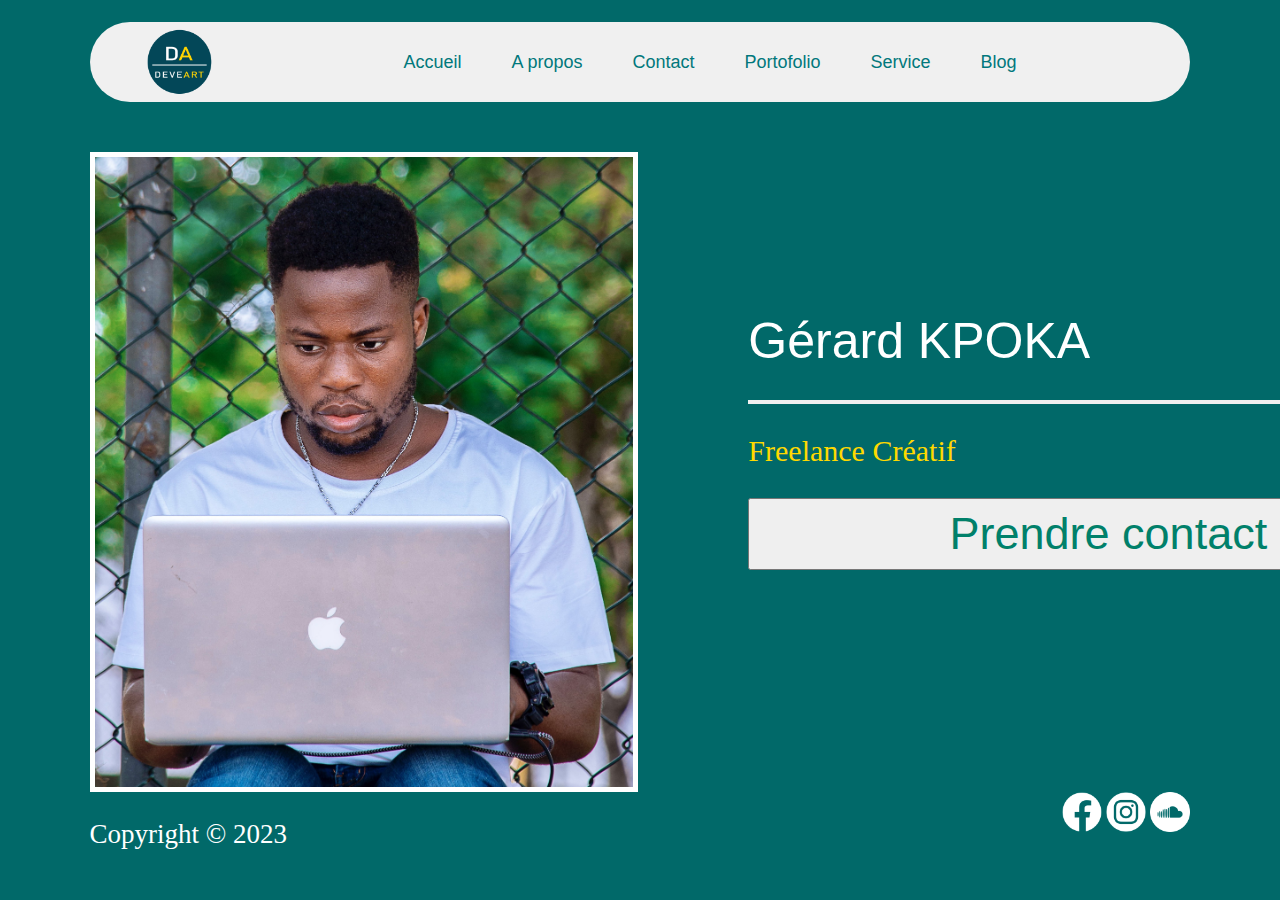
<file: html/index.html>
<!DOCTYPE html>
<html lang="en">
<head>
    <meta charset="UTF-8">
    <meta http-equiv="X-UA-Compatible" content="IE=edge">
    <meta name="viewport" content="width=device-width, initial-scale=1.0">
    <title>Deveart-Portofolio</title>
    <link rel="icon" type="" href="/Images/favicon.png"/>
    <link rel="stylesheet" href="/Css/Accueil.css">
</head>
<body>
        <nav class="" style="display: flex;" >
            
            <a href="#"><img class="nav-img" style="height: 120px;" src="/Images/deveart logo copie.png" alt=""></a>
           <ul id="monSidenav"  class="liste-nav" >
                        <!-- <a id="closeBtn" href="#" class="close">&times;</a> -->
                        <li class="liste" ><a href="/html/index.html">Accueil</a></li>
                        <li class="liste"><a href="#">A propos</a></li>
                        <li class="liste"><a href="#">Contact</a></li>
                        <li class="liste"><a href="/html/Portofolio.html">Portofolio</a></li>
                        <li class="liste"><a href="#">Service</a></li>
                        <li class="liste"><a href="#">Blog</a></li>
                        <!-- <a href="#" id="openBtn">
                            <span class="burger-icon">
                            <span></span>
                            <span></span>
                            <span></span>
                            </span>
                        </a> -->
          </ul>
        
        </nav>

        <section class="section1" >
            <div  style="display: flex;" >
                <img style="height: 70vh; min-height: 8vh; border: 5px solid; color: white;" src="/Images/IMG_5538.JPG" alt="">
                <div class="détails" style=" margin: 10%; flex-wrap: wrap;" >
                    <p class="nom" >Gérard KPOKA</p>
                    <hr class="trait" >
                    <p style="font-size: 30px; color: rgb(255, 217, 0);" >Freelance Créatif</p>
                   <a href="/html/Formulaire.html"> <button style="height: 8vh; width: 80vh; font-size: 5vh;  color: rgb(0, 128, 106);">Prendre contact</button></a>
                </div>
            </div>
        </section>

        <footer style="display: flex; justify-content: space-between;" >
            <div style="justify-content: flex-start;" >
                <p style="color: white; font-size: 3vh;" >Copyright © 2023</p>
            </div>
            <div style="margin-bottom: 50px;">
                <a href=""><img class="réseau-sociaux" src="/Images/022-facebook-3.png" alt=""></a>
                <a href=""><img class="réseau-sociaux" src="/Images/003-instagram-2.png" alt=""></a>
                <a href=""><img class="réseau-sociaux" src="/Images/004-soundcloud-logo copie.png" alt=""></a>
            </div>
        </footer>
<script src="/Js/script.js"></script>
</body>
</html>
</file>
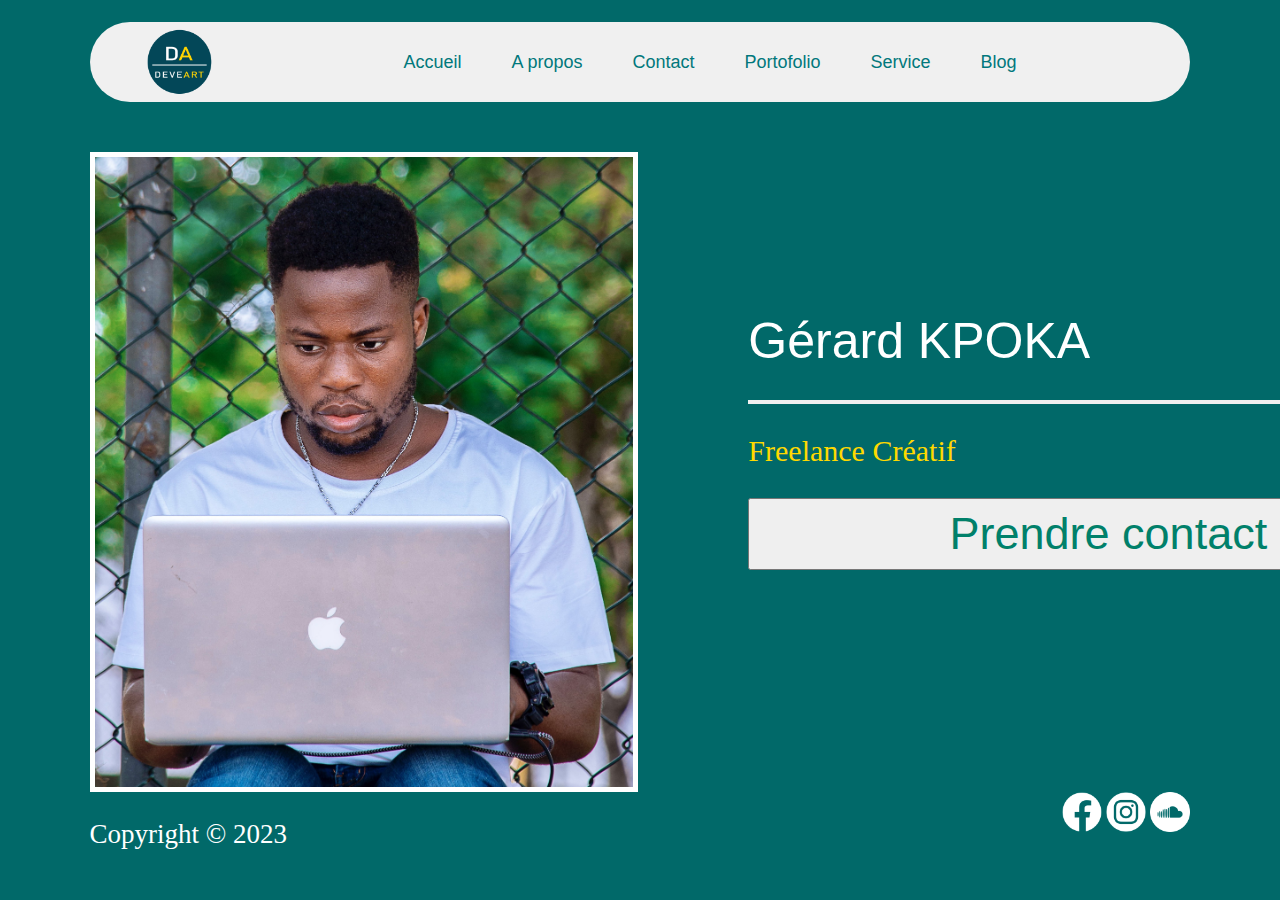
<file: html/Accueil.html>
<!DOCTYPE html>
<html lang="en">
<head>
    <meta charset="UTF-8">
    <meta http-equiv="X-UA-Compatible" content="IE=edge">
    <meta name="viewport" content="width=device-width, initial-scale=1.0">
    <title>Deveart-Portofolio</title>
    <link rel="icon" type="" href="/Images/favicon.png"/>
    <link rel="stylesheet" href="/Css/Accueil.css">
</head>
<body>
        <nav class="" style="display: flex;" >
            
            <a href="#"><img class="nav-img" style="height: 120px;" src="/Images/deveart logo copie.png" alt=""></a>
           <ul id="monSidenav"  class="liste-nav" >
                        <!-- <a id="closeBtn" href="#" class="close">&times;</a> -->
                        <li class="liste" ><a href="/html/Accueil.html">Accueil</a></li>
                        <li class="liste"><a href="#">A propos</a></li>
                        <li class="liste"><a href="#">Contact</a></li>
                        <li class="liste"><a href="/html/Portofolio.html">Portofolio</a></li>
                        <li class="liste"><a href="#">Service</a></li>
                        <li class="liste"><a href="#">Blog</a></li>
                        <!-- <a href="#" id="openBtn">
                            <span class="burger-icon">
                            <span></span>
                            <span></span>
                            <span></span>
                            </span>
                        </a> -->
          </ul>
        
        </nav>

        <section class="section1" >
            <div  style="display: flex;" >
                <img style="height: 70vh; min-height: 8vh; border: 5px solid; color: white;" src="/Images/IMG_5538.JPG" alt="">
                <div class="détails" style=" margin: 10%; flex-wrap: wrap;" >
                    <p class="nom" >Gérard KPOKA</p>
                    <hr class="trait" >
                    <p style="font-size: 30px; color: rgb(255, 217, 0);" >Freelance Créatif</p>
                   <a href="/html/Formulaire.html"> <button style="height: 8vh; width: 80vh; font-size: 5vh;  color: rgb(0, 128, 106);">Prendre contact</button></a>
                </div>
            </div>
        </section>

        <footer style="display: flex; justify-content: space-between;" >
            <div style="justify-content: flex-start;" >
                <p style="color: white; font-size: 3vh;" >Copyright © 2023</p>
            </div>
            <div style="margin-bottom: 50px;">
                <a href=""><img class="réseau-sociaux" src="/Images/022-facebook-3.png" alt=""></a>
                <a href=""><img class="réseau-sociaux" src="/Images/003-instagram-2.png" alt=""></a>
                <a href=""><img class="réseau-sociaux" src="/Images/004-soundcloud-logo copie.png" alt=""></a>
            </div>
        </footer>
<script src="/Js/script.js"></script>
</body>
</html>
</file>
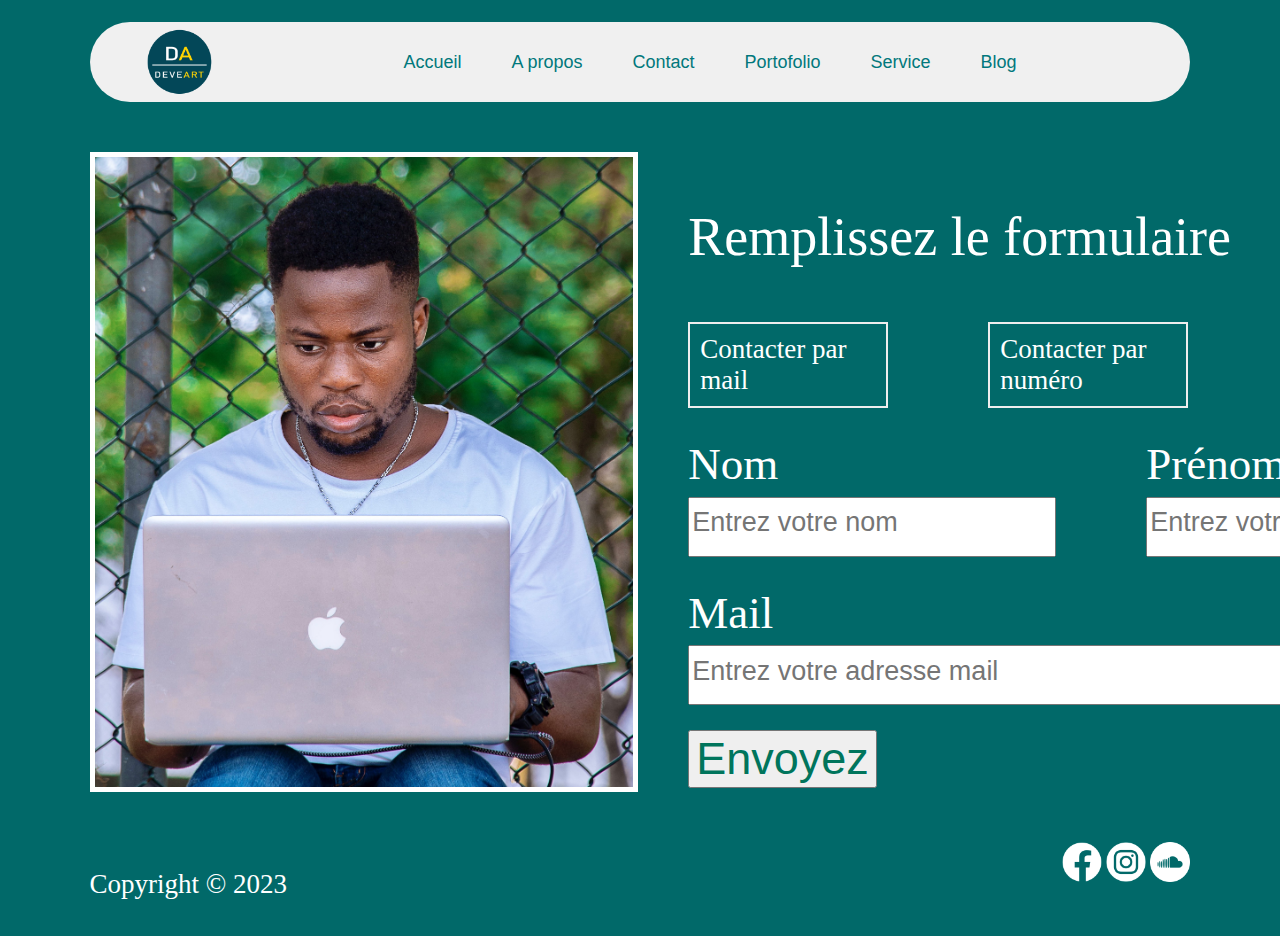
<file: html/Formulaire.html>
<!DOCTYPE html>
<html lang="en">
<head>
    <meta charset="UTF-8">
    <meta http-equiv="X-UA-Compatible" content="IE=edge">
    <meta name="viewport" content="width=device-width, initial-scale=1.0">
    <title>Deveart-Portofolio</title>
    <link rel="icon" type="" href="/Images/favicon.png"/>
    <link rel="stylesheet" href="/Css/Accueil.css">
    <link rel="stylesheet" href="/Css/formulaire.css">
</head>
<body>
        <nav class="" style="display: flex;" >
            
            <a href="/html/Accueil.html"><img class="nav-img" style="height: 120px;" src="/Images/deveart logo copie.png" alt=""></a>
           <ul id="monSidenav"  class="liste-nav" >
                        <!-- <a id="closeBtn" href="#" class="close">&times;</a> -->
                        <li class="liste" ><a href="/html/index.html">Accueil</a></li>
                        <li class="liste"><a href="#">A propos</a></li>
                        <li class="liste"><a href="/html/Contact.html">Contact</a></li>
                        <li class="liste"><a href="/html/Portofolio.html">Portofolio</a></li>
                        <li class="liste"><a href="#">Service</a></li>
                        <li class="liste"><a href="#">Blog</a></li>
                        <!-- <a href="#" id="openBtn">
                            <span class="burger-icon">
                            <span></span>
                            <span></span>
                            <span></span>
                            </span>
                        </a> -->
          </ul>
        
        </nav>

        <section class="section1" >
            <div  style="display: flex;" >
                <img style="height: 70vh; min-height: 8vh; border: 5px solid; color: white;" src="/Images/IMG_5538.JPG" alt="">
                <div class="formulaire" style="margin-left: 50px;">
                    <p style="font-size: 6vh; color: white;" >Remplissez le formulaire</p>
                    <div style="display: flex;">
                    <a href="" class="box-box">
                        <div class="box-test">Contacter par mail</div>
                    </a>
                    <a href="" class="box-box">
                        <div class="box-test">Contacter par numéro</div>
                    </a>
                 </div>
                 <form action="" style="font-size: 5vh; color: white; margin-top: 30px;">
                    <div style="display: flex;">
                        <div style="">
                            <label for="nom" style="display: flex;">Nom</label>
                            <input type="text" class="imput-nom" placeholder="Entrez votre nom">
                        </div>
                        <div style="">
                            <label for="nom" style="display: flex;">Prénoms</label>
                            <input type="text" class="imput-nom" placeholder="Entrez votre prénom">
                        </div>
                    </div>

                   <div>
                    <div style="margin-top: 30px;">
                        <label for="email" style="display: flex;">Mail</label>
                        <input type="email" class="input-mail" placeholder="Entrez votre adresse mail">
                   </div>
                   </div>
                   <button type="submit" [disabled]="!form.form.valid">
                    Envoyez
                   </button>
                </form>
                </div>
            </div>
        </section>

        <footer style="display: flex; justify-content: space-between; margin-top: 50px;" >
            <div style="justify-content: flex-start;" >
                <p style="color: white; font-size: 3vh;" >Copyright © 2023</p>
            </div>
            <div style="margin-bottom: 50px;">
                <a href=""><img class="réseau-sociaux" src="/Images/022-facebook-3.png" alt=""></a>
                <a href=""><img class="réseau-sociaux" src="/Images/003-instagram-2.png" alt=""></a>
                <a href=""><img class="réseau-sociaux" src="/Images/004-soundcloud-logo copie.png" alt=""></a>
            </div>
        </footer>
</body>
</html>
</file>
<file: Css/Accueil.css>
body{
     margin: 0 7% 0 7%  ;    
     background-color: rgb(1, 105, 105);
}

nav{ 
    /* max-width: 600px; */
    display: block;
    margin-top: 2%;
    background-color: rgb(240, 240, 240);
    justify-content: space-between;
    justify-items: center;
    border-radius: 80px;
    height: 5em;
    align-content: center;
}
.nav-img{
    margin-top: -20px;
    margin-left: 30px;
}
.liste-nav{
    display: flex;
    min-width: 5px;
    margin: auto;
    font-size: 18px;
 font-family: 'Franklin Gothic Medium', 'Arial Narrow', Arial, sans-serif;
 list-style-type: none ;       /* Suppression des puces */
 /* display:block;                Transformation en block */
min-width: 120px;             /* Largeur minimale des liens */

}

.liste a{
    justify-content: space-between;
   margin-right: 50px;
   color: rgb(1, 120, 124); 
   text-decoration: none;
   
}
.liste a:hover {
    color: #ff0000;
}

.section1{
    background: ;
}





/* Active class */
.sidenav.active {
    left: 0;
  }
  
  /* Close btn */
  .sidenav .close {
    position: absolute;
    top: 0;
    right: 25px;
    font-size: 36px;
  }

.burger-icon span {
    display: block;
    width: 35px;
    height: 5px;
    background-color: black;
    margin: 6px 0;
  }
  /* Fin de la navbar */
.section1{
    margin-top: 50px;
    flex-wrap: wrap;
}
.nom{
    font-size: 50px;
    color: white;
    font-family: 'Franklin Gothic Medium', 'Arial Narrow', Arial, sans-serif;
}
.trait{
    border: 2px solid rgb(240, 240, 240);
    margin-top: -20px;
}
/* Ici débute le footer */

.réseau-sociaux{
    height: 40px;
}
</file>
<file: Css/formulaire.css>
.box-box{
    max-width: 200px;
    display: flex;
    justify-content: space-between;
    align-items: center;
    box-sizing: border-box;
    border: 2px solid #EEE;
    padding: 10px;
    margin-right: 100px;
    color: white;
    font-size: 3vh; 
    text-decoration: none;
}
/* ici débute les entrées de mon formulaire */
.imput-nom{
    height: 6vh;
    width: 40vh;
    margin-right: 90px;
}
.input-mail{
    height: 6vh;
    width: 95vh;
}
button{
    margin-top: 25px;
    font-size: 5vh;
    color: rgb(0, 117, 92);
}
::placeholder{
    font-size: 3vh;
}
</file>
